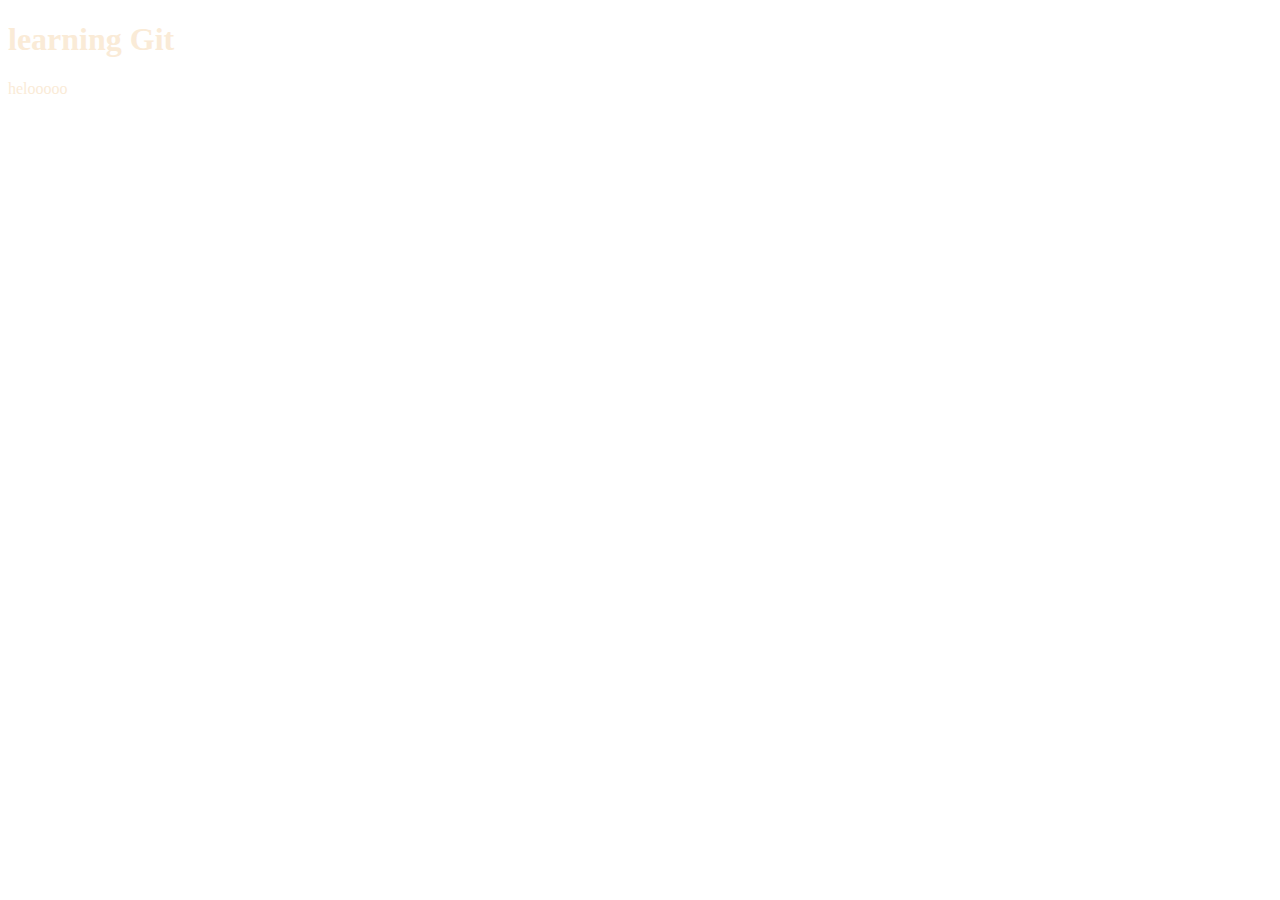
<file: index.html>
<!DOCTYPE html>
<html lang="en">
<head>
    <meta charset="UTF-8">
    <meta name="viewport" content="width=device-width, initial-scale=1.0">
    <title>Learning git</title>
    <link rel="stylesheet" href="style.css" class="css">
</head>
<body>
    <h1>learning Git</h1>
    <p>helooooo</p>
</body>
</html>
</file>
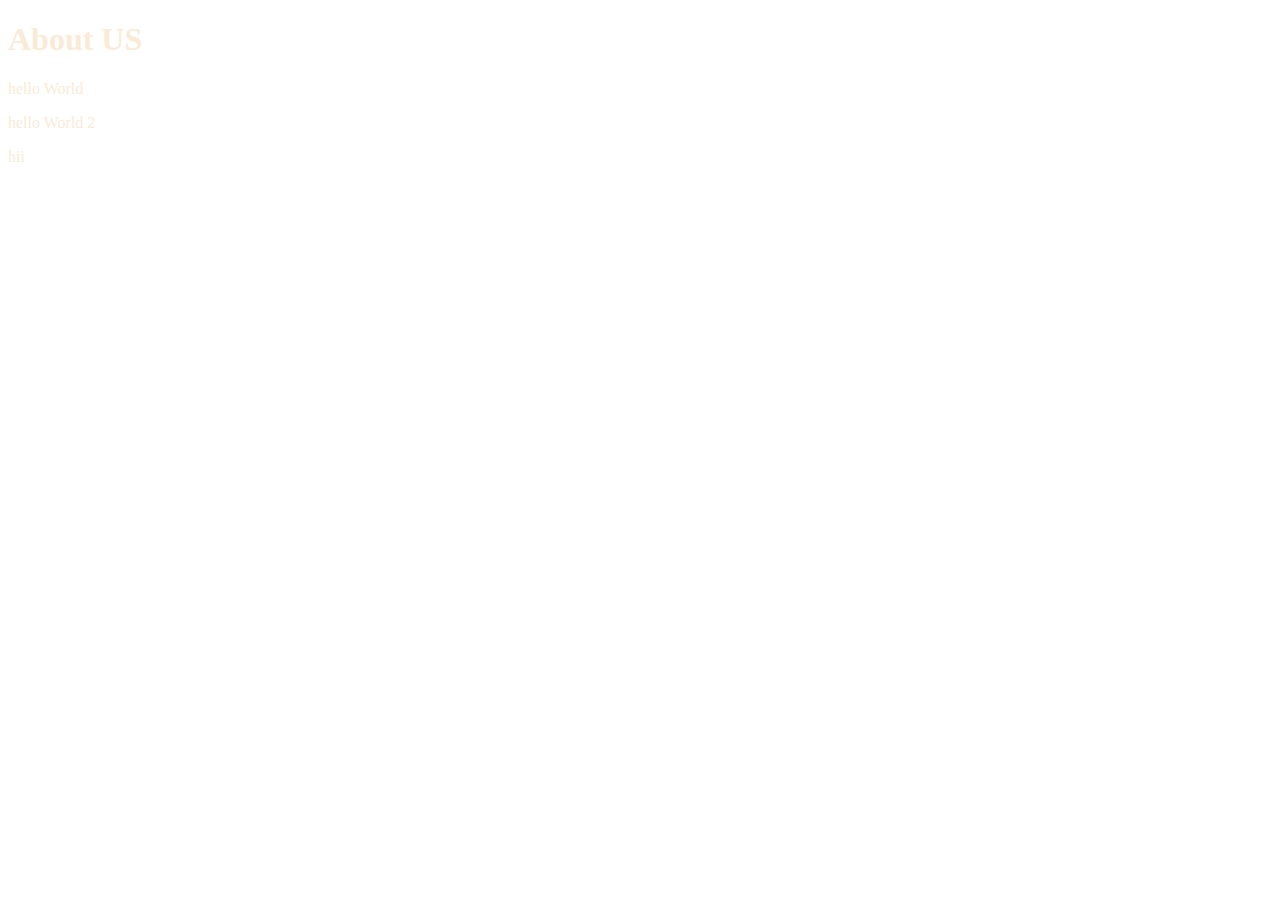
<file: About.html>
<!DOCTYPE html>
<html lang="en">
<head>
    <meta charset="UTF-8">
    <meta name="viewport" content="width=device-width, initial-scale=1.0">
    <title>About us</title>
    <link rel="stylesheet" href="style.css" class="css">
</head>
<body>
    <h1>About US</h1>
    <p>hello World</p>
    <p>hello World 2</p>
    <span>hii</span>
</body>
</html>
</file>
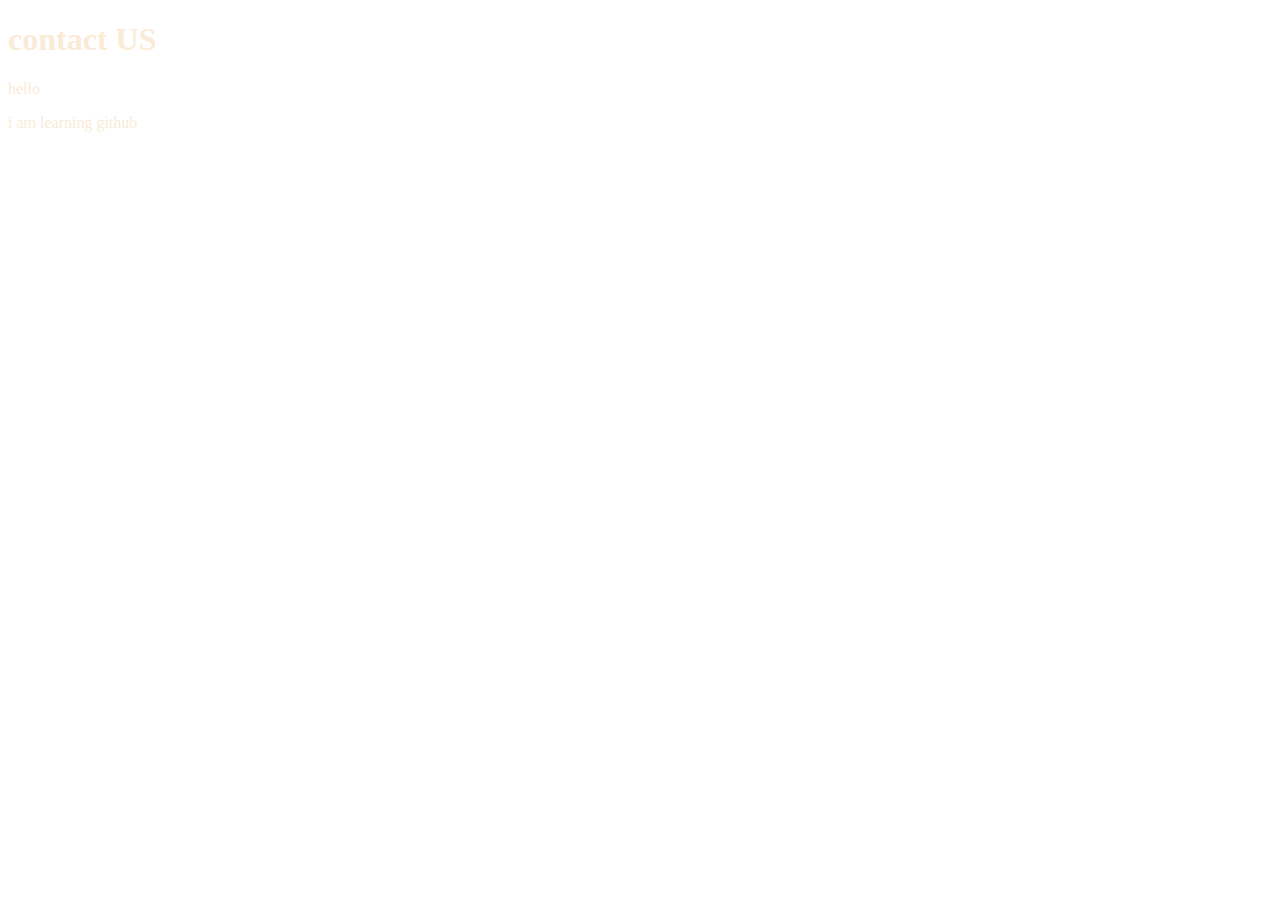
<file: contact.html>
<!DOCTYPE html>
<html lang="en">
<head>
    <meta charset="UTF-8">
    <meta name="viewport" content="width=device-width, initial-scale=1.0">
    <title>About us</title>
    <link rel="stylesheet" href="style.css" class="css">
</head>
<body>
    <h1>contact US</h1>
   <p>hello</p>
    <span>i am learning github</span>
</body>
</html>
</file>
<file: style.css>
body{
    box-sizing: border-box;
    color: antiquewhite;
}
</file>
